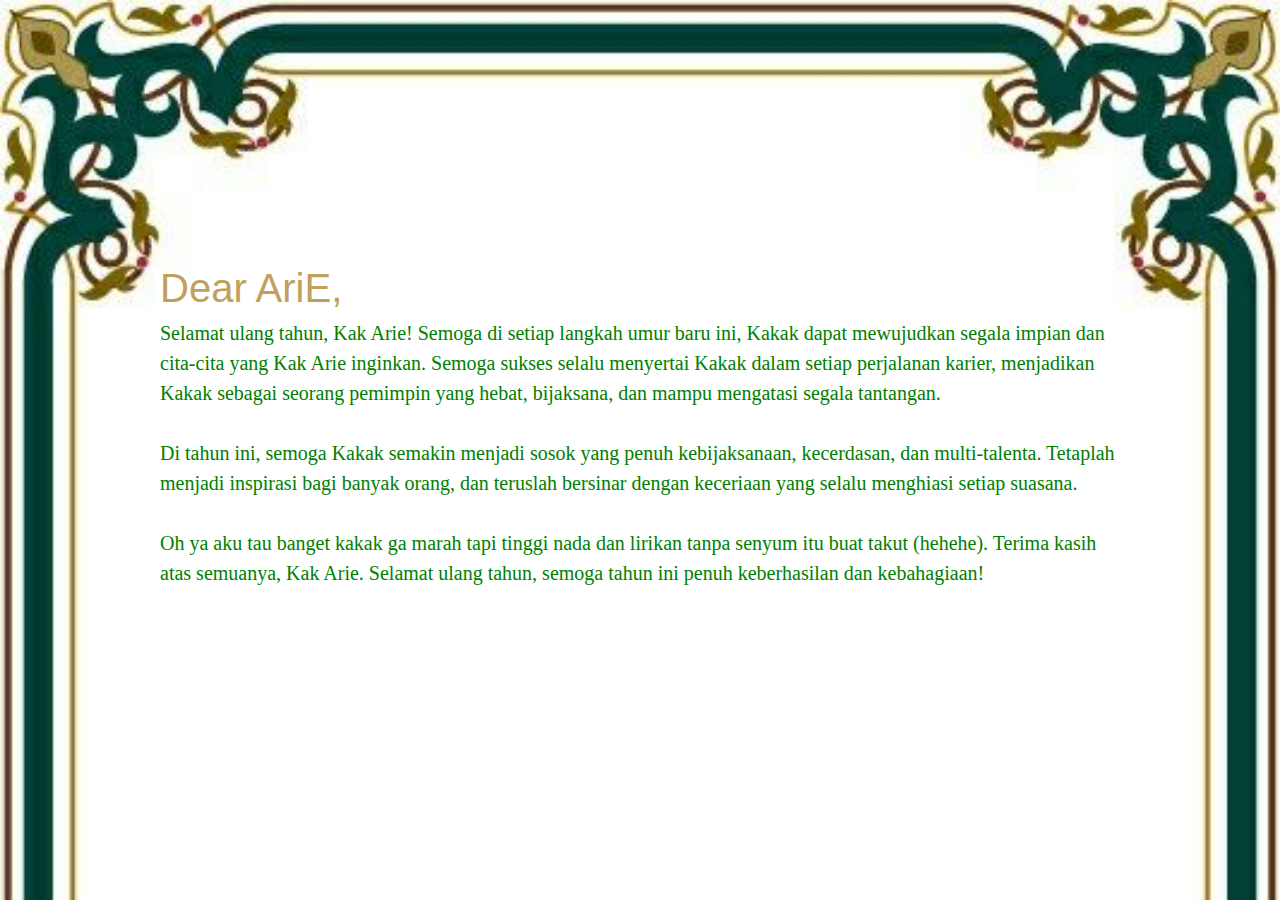
<file: message.html>
<!DOCTYPE html>
<html lang="en">
  <head>
    <meta charset="UTF-8" />
    <meta name="viewport" content="width=device-width, initial-scale=1.0" />
    <title>Animated Letter Website</title>
    <!-- Bootstrap CSS CDN -->
    <link
      rel="stylesheet"
      href="https://stackpath.bootstrapcdn.com/bootstrap/4.5.2/css/bootstrap.min.css"
    />
    <style>
      body {
        margin: 0;
        padding: 0;
        font-family: "Arial", sans-serif;
        background-color: #000000;
        background-image: url("Assets/16.jpg");
        background-size: cover;
        background-repeat: no-repeat;
      }

      @media only screen and (max-width: 770px) {
        body {
          margin: 0;
          padding: 0;
          font-family: "Arial", sans-serif;
          background-color: #000000;
          background-image: url("Assets/16-2.jpg");
          background-size: cover;
          background-repeat: no-repeat;
        }

        .letter {
          font-size: 1em !important;
          color: #bfa05d;
          animation: bounce 8s infinite;
        }

        .letter-border {
          /* background-color: white; */
          margin-top: 0px !important;
          padding: 0px !important;
          /* animation: rotateDots 4s linear infinite;  */
        }

        .message {
          font-size: 12px;
          color: green;
          font-size: 20px;
          padding: 10%;
          margin-top: 20px;
          animation: fadeIn 2s ease-out;
        }

        .pesan {
          font-size: 12px;
        }
      }

      .container {
        max-width: 800px;
        margin: 0 auto;
        padding: 20px;
        text-align: center;
      }

      .letter {
        font-size: 2em;
        color: #bfa05d;
        animation: bounce 8s infinite;
      }

      @media only screen and (max-width: 770px) {
        .img-left {
          display: none;
        }
      }

      @keyframes bounce {
        0%,
        20%,
        50%,
        80%,
        100% {
          transform: translateY(0);
        }
        40% {
          transform: translateY(-20px);
        }
        60% {
          transform: translateY(-10px);
        }
      }

      .letter-border {
        /* background-color: white; */
        margin-top: 100px;
        padding: 10px;
        /* animation: rotateDots 4s linear infinite;  */
      }
      .image-box {
        margin-left: 100px;
      }

      @keyframes rotateDots {
        0% {
          transform: rotate(0deg);
        }
        100% {
          transform: rotate(360deg);
        }
      }

      .message {
        font-size: 1.5em;
        color: green;
        font-size: 20px;
        padding: 10%;
        margin-top: 20px;
        animation: fadeIn 2s ease-out;
      }

      @keyframes fadeIn {
        from {
          opacity: 0;
        }
        to {
          opacity: 1;
        }
      }
    </style>
  </head>
  <body>
    <div class="col-md-12">
      <div class="row">
        <div class="col-md-12 mt-2">
          <div class="letter-border">
            <div class="col-md-12">
              <div class="message">
                <div class="letter">Dear AriE,</div>
                <p class="pesan" style="font-family: cursive">
                  Selamat ulang tahun, Kak Arie! Semoga di setiap langkah umur
                  baru ini, Kakak dapat mewujudkan segala impian dan cita-cita
                  yang Kak Arie inginkan. Semoga sukses selalu menyertai Kakak
                  dalam setiap perjalanan karier, menjadikan Kakak sebagai
                  seorang pemimpin yang hebat, bijaksana, dan mampu mengatasi
                  segala tantangan.
                  <br />
                  <br />
                  Di tahun ini, semoga Kakak semakin menjadi sosok yang penuh
                  kebijaksanaan, kecerdasan, dan multi-talenta. Tetaplah menjadi
                  inspirasi bagi banyak orang, dan teruslah bersinar dengan
                  keceriaan yang selalu menghiasi setiap suasana.
                  <br />
                  <br />
                  Oh ya aku tau banget kakak ga marah tapi tinggi nada dan lirikan tanpa senyum itu buat takut (hehehe). Terima kasih atas semuanya, Kak Arie. Selamat ulang
                  tahun, semoga tahun ini penuh keberhasilan dan kebahagiaan!
                </p>
              </div>
            </div>
          </div>
        </div>
      </div>
    </div>

    <!-- Bootstrap JS and Popper.js CDN -->
    <script src="https://code.jquery.com/jquery-3.6.4.min.js"></script>
    <script src="https://stackpath.bootstrapcdn.com/bootstrap/4.5.2/js/bootstrap.min.js"></script>
    <script src="https://cdnjs.cloudflare.com/ajax/libs/popper.js/1.16.0/umd/popper.min.js"></script>
  </body>
</html>
</file>
